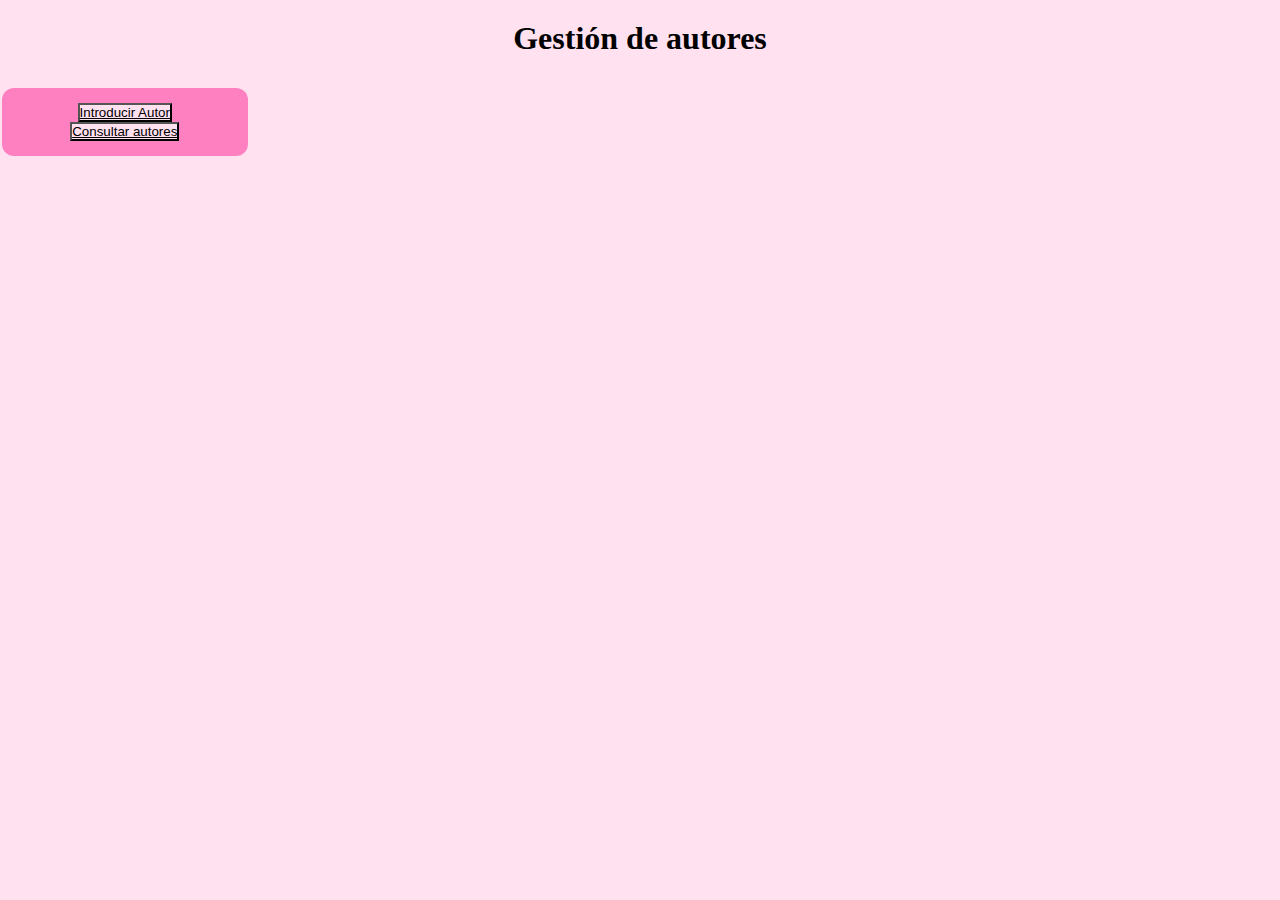
<file: ProyectoIrene-20250314T125201Z-001/ProyectoIrene/index.html>
<!DOCTYPE html>
<html>
<head>
<meta charset="utf-8">
<meta name="viewport" content="width=device-width, initial-scale=1">
<title>DataBases</title>
 <link rel="stylesheet" type="text/css" href="css.css">
</head>
<body>

<div class="parent">
    <div class="div1"><h1>Gestión de autores </h1></div>
    <div class="div2">
	<button><a href="introducirAutor.html">Introducir Autor</button></a>
	<button ><a href="consultarAutor.html">Consultar autores</button></a>
		</div>
</div>
    
	
</body>
</html>
</file>
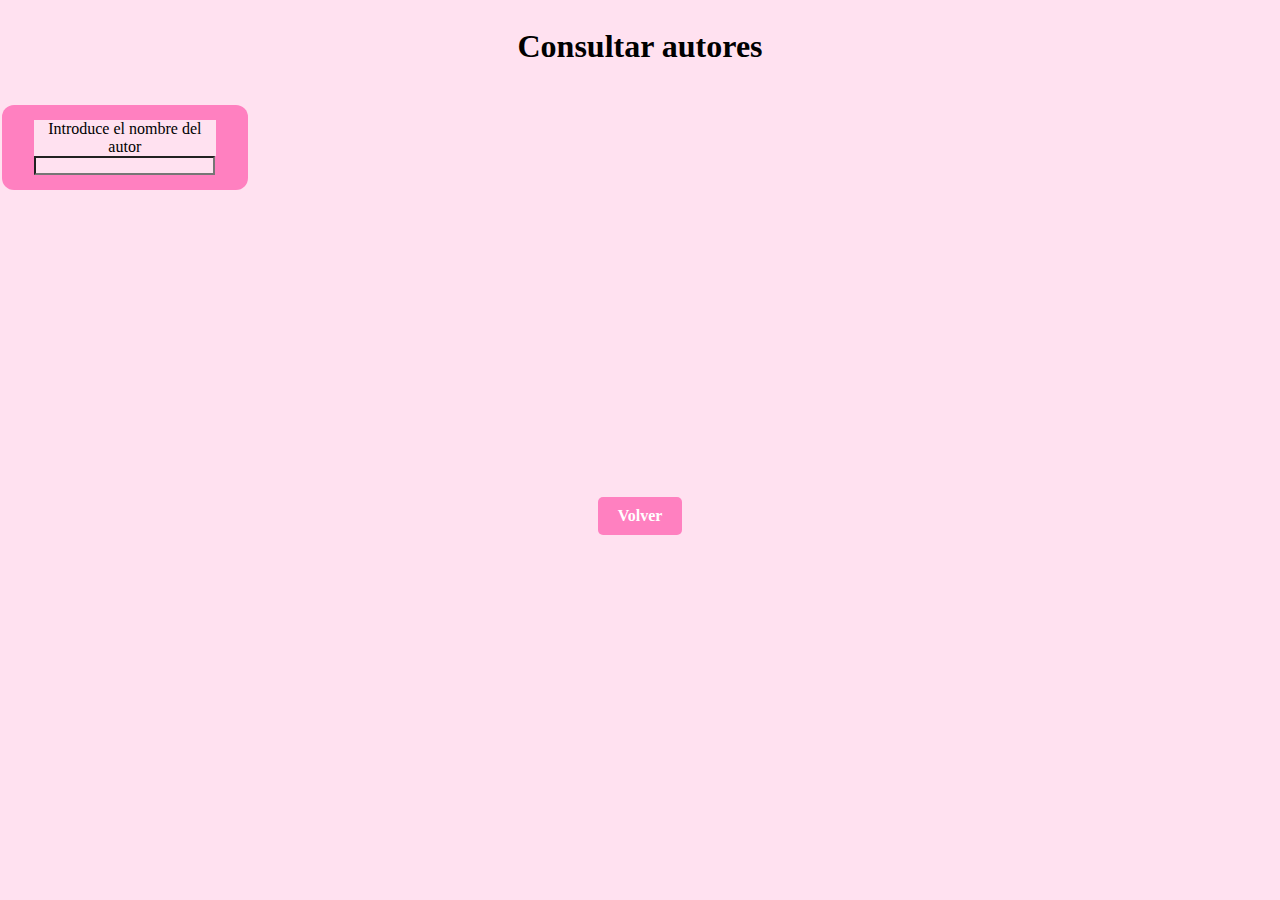
<file: ProyectoIrene-20250314T125201Z-001/ProyectoIrene/consultarAutor.html>
<!DOCTYPE html>
<html>
<head>
<meta charset="UTF-8">
<link rel="stylesheet" type="text/css" href="css.css">
<title>Consultar autores</title>
</head>
<body>

	<div class="parent">
    <div class="div1"><h1>Consultar autores</h1></div>
    <div class="div2">
	<p>Introduce el nombre del autor</p>	
	<input type="text""	></div>
	</div>
	<a href="http://localhost:8080/ProyectoIrene/" class="btn-volver">Volver</a>


</div>

</body>
</html>
</file>
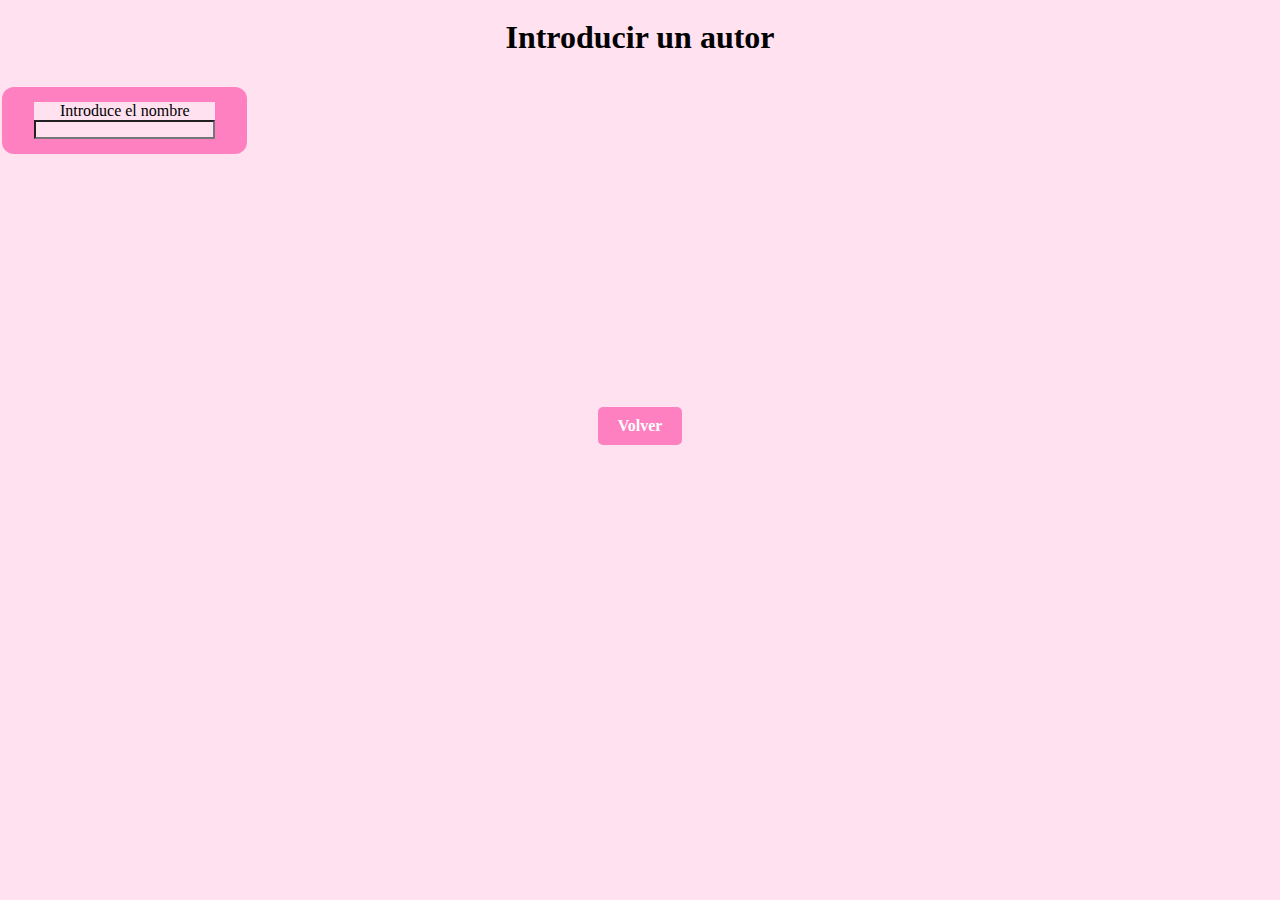
<file: ProyectoIrene-20250314T125201Z-001/ProyectoIrene/introducirAutor.html>
<!DOCTYPE html>
<html>
<head>
<meta charset="UTF-8">
<link rel="stylesheet" type="text/css" href="css.css">
<title>Introducir un autor</title>
</head>
<body>
	
	<div class="parent">
    <div class="div1"><h1> Introducir un autor </h1></div>
    <div class="div2">
	<p>Introduce el nombre</p>
	<input type="text""	></div>
</div>

<a href="http://localhost:8080/ProyectoIrene/" class="btn-volver">Volver</a>
</body>
</html>
</file>
<file: ProyectoIrene-20250314T125201Z-001/ProyectoIrene/css.css>
@charset "UTF-8";
* {
    background-color: rgb(255, 225, 240);
    color: rgb(0, 0, 0);
    text-align: center;
    margin: 0; 
    padding: 0; 
}

button {
    background-color: rgb(255, 225, 240);
    color: #000; 
}

.parent {
    display: grid;
    grid-template-columns: repeat(5, 1fr);
    grid-template-rows: repeat(5, 1fr);
    gap: 8px;
    justify-items: center; 
    align-items: center; 
}

.div1 {
    grid-column: span 5 / span 5;
}

.div2 {
    background-color: rgb(255, 128, 192);
    border: none;
    color: white;
    padding: 15px 32px; 
    text-align: center; 
    text-decoration: none; 
    display: inline-block; 
    font-size: 16px; 
    margin: 4px 2px; 
    border-radius: 12px; 
}

.div3 {
    grid-column: span 4 / span 4;
    grid-row: span 4 / span 4;
    grid-row-start: 2;
    display: flex; 
    justify-content: center; 
    align-items: center; 
}

.btn-volver {
    display: inline-block;
    padding: 10px 20px;
    font-size: 16px;
    font-weight: bold;
    color: white;
    background-color: rgb(255, 128, 192);
    border: none;
    border-radius: 5px;
    text-decoration: none;
    cursor: pointer;
    transition: background 0.3s;
}
</file>
